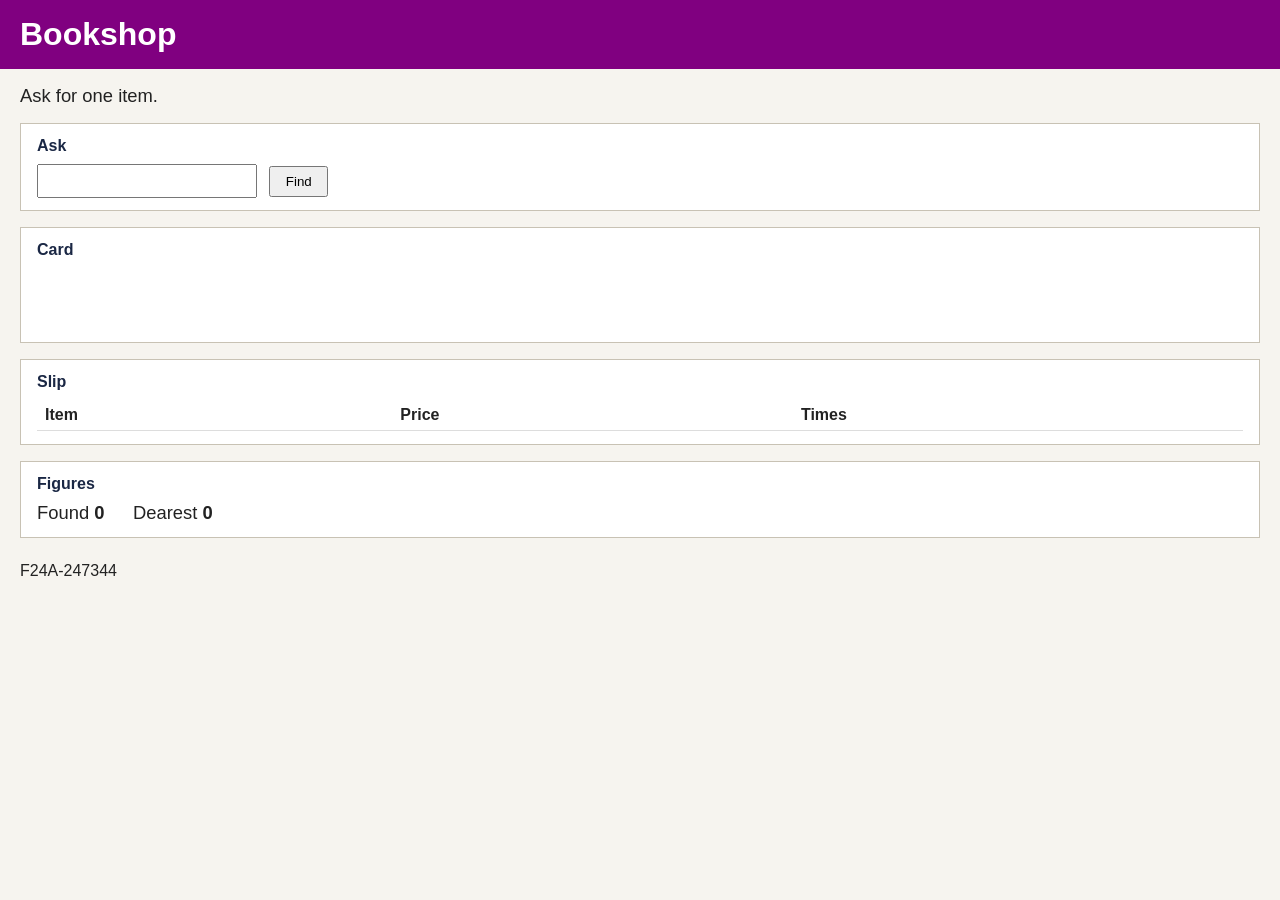
<file: lookup.html>
<!DOCTYPE html>
<html lang="en">
<head>
<meta charset="utf-8">
<title>Bookshop</title>
<link rel="stylesheet" href="styles.css">
</head> 
<body>
<header>
  <h1>Bookshop</h1>
</header>
<p id="status">Ask for one item.</p>
<section id="ask"> 
  <h2>Ask</h2>
  <input id="item" type="text">
  <button id="find" type="button">Find</button>
</section> 
<section id="card">
  <h2>Card</h2> 
  <p id="card-name"></p>
  <p id="card-price"></p>
</section>
<section id="slip-wrap"> 
  <h2>Slip</h2>
  <table>
    <thead><tr><th>Item</th><th>Price</th><th>Times</th></tr></thead>
    <tbody id="slip"></tbody>
  </table>
</section>
<section id="figures">
  <h2>Figures</h2>
  <p>Found <span id="found">0</span></p>
  <p>Dearest <span id="dearest">0</span></p>
</section>
<footer>F24A-247344</footer> 
<script src="script.js"></script>
</body>
</html>
</file>
<file: styles.css>
body { margin: 0; font-family: "Segoe UI", sans-serif; color: #222; background: #f6f4ef; }
header { background: purple; color: white; padding: 1rem 1.25rem; }
header h1 { margin: 0; color: white; }
#status { margin: 1rem 1.25rem; font-size: 1.15rem; }
section { margin: 0 1.25rem 1rem; padding: 0.8rem 1rem; background: #fff; border: 1px solid #c8c2b4; }
section h2 { margin: 0 0 0.6rem; font-size: 1rem; color: #1a2744; }
#ask input { font: inherit; padding: 0.35rem 0.5rem; margin-right: 0.5rem; }
button { padding: 0.4rem 0.9rem; }
button:disabled { opacity: 0.45; }
#card-name { font-size: 1.4rem; margin: 0; min-height: 1.6rem; }
#card-price { font-size: 1.8rem; margin: 0.2rem 0 0; min-height: 2rem; }
table { width: 100%; border-collapse: collapse; }
th, td { text-align: left; padding: 0.35rem 0.5rem; border-bottom: 1px solid #ddd; }
#figures p { display: inline-block; margin: 0 1.5rem 0 0; font-size: 1.15rem; }
#figures span { font-weight: 700; }
footer { margin: 1.5rem 1.25rem 2rem; }
</file>
